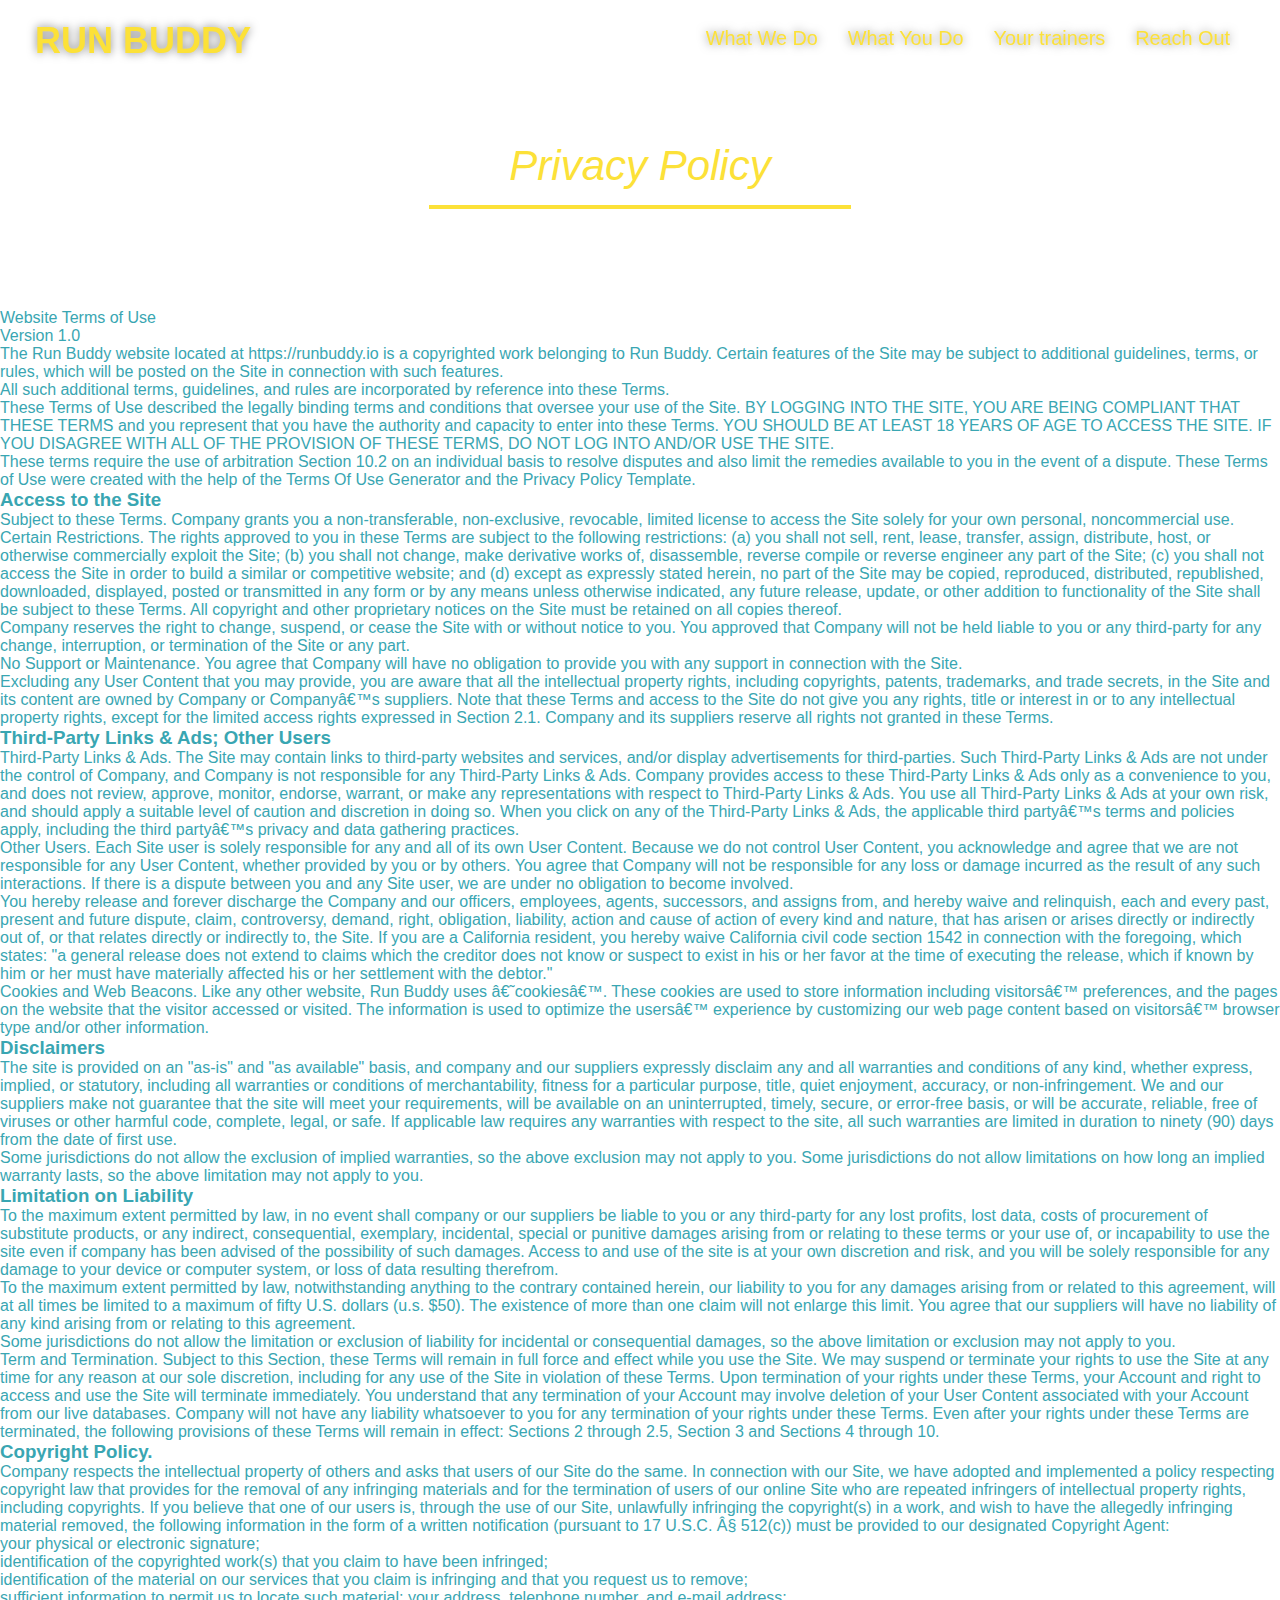
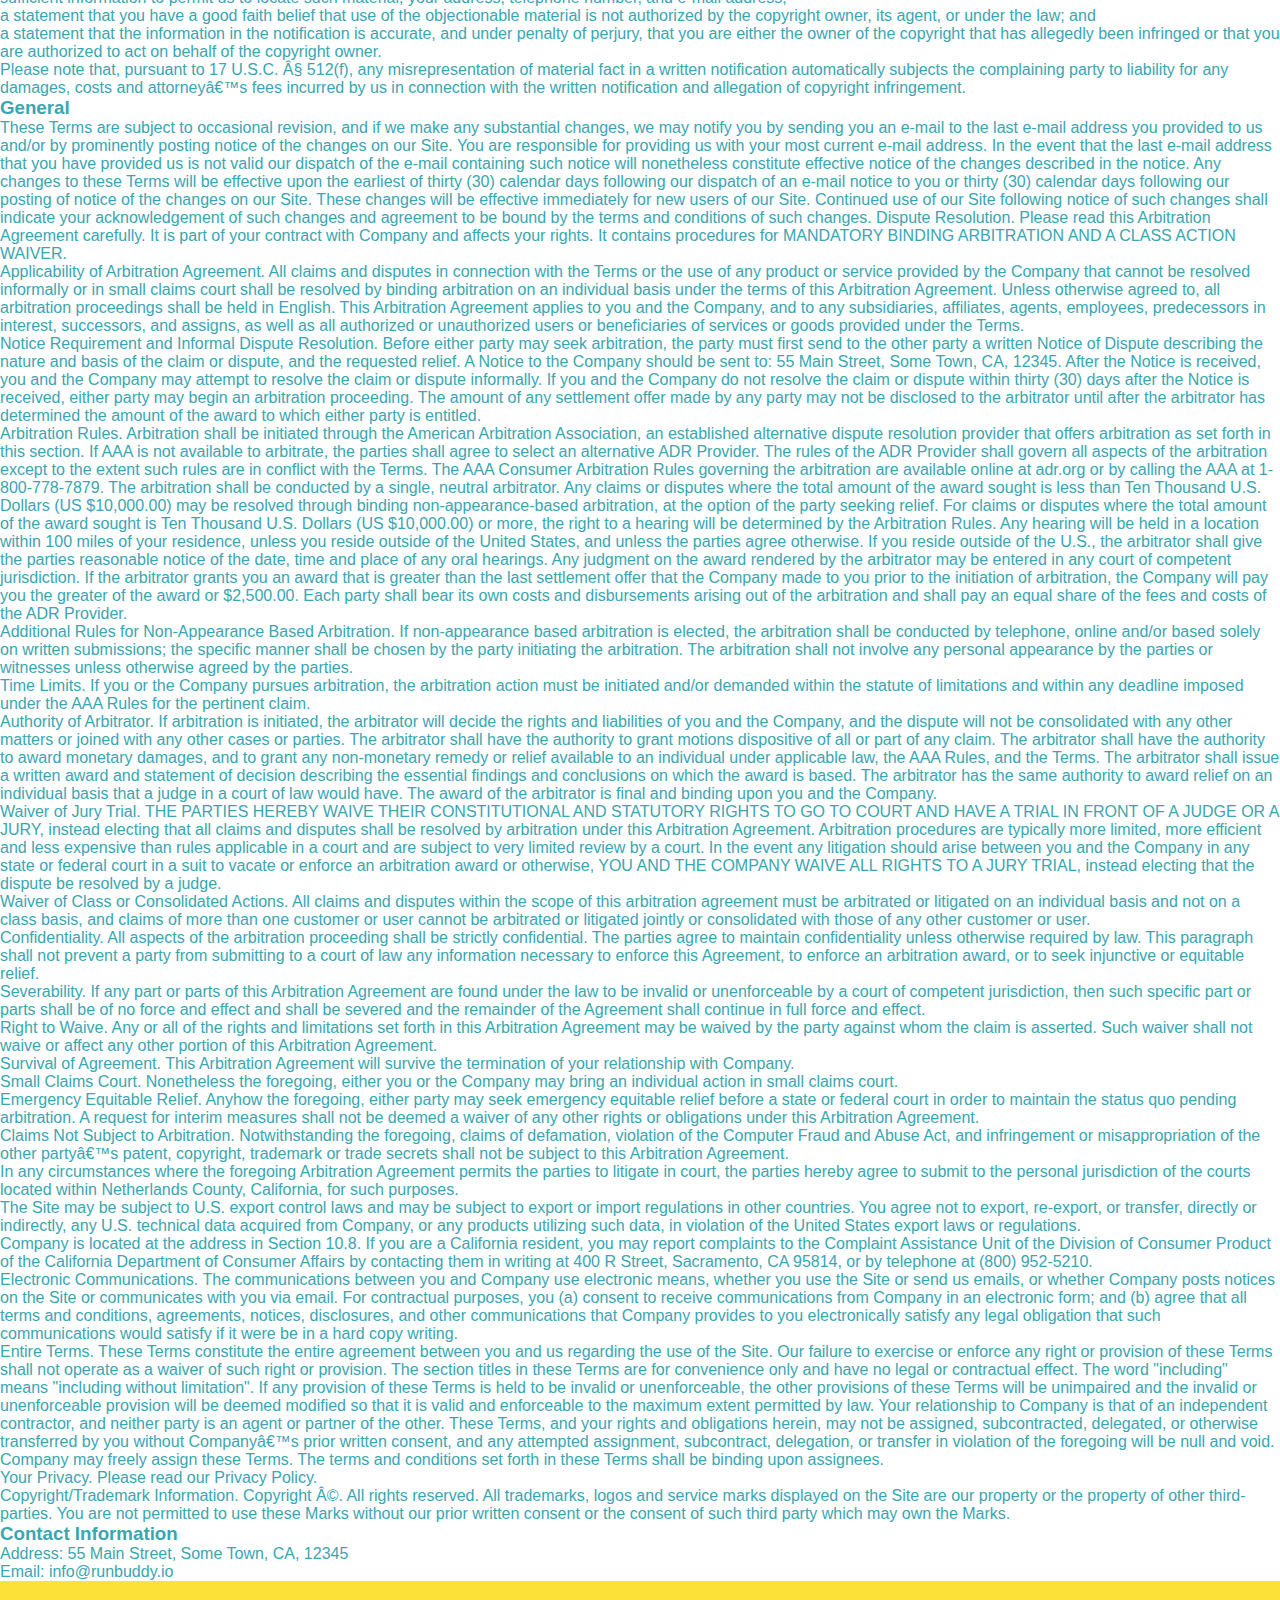
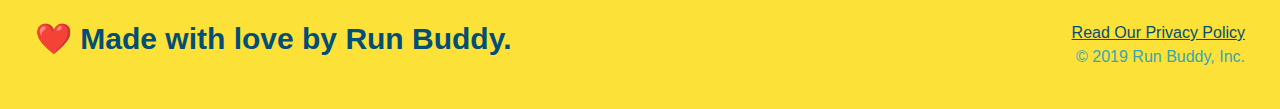
<file: privacypolicy.html>
<!DOCTYPE html>
<html lang="en">
  <head>

    <link rel="stylesheet" href="./styled.css" />

    <link rel="stylesheet" href="./secondary-styles.css" />
    
    <meta charset="UTF-8" />

    <meta name="viewport" content="width=device-width, initial-scale=1.0" />

    <title>Privacy Policy - Run Buddy</title>

  </head>
  
  <body>
      
    <header>

        <h1>
    
            <a href="./index.html#what-we-do"></a>RUN BUDDY</a>
    
        </h1>
    
        <nav>
    
            <!-- Unordered list element -->
            <ul>
    
                <!-- List item element -->
                <li>
    
                    <!-- Anchor element -->
                    <a href="#what-we-do">What We Do</a>
    
                </li>
    
                <li>
    
                    <!-- Anchor element -->
                    <a href="#what-you-do">What You Do</a>
    
                </li>
    
                <li>
    
                    <a href="#your-trainers">Your trainers</a>
    
                </li>
    
                <li>
    
                    <a href="#reach-out">Reach Out</a>
    
                </li>
    
            </ul>
    
        </nav>
    
    </header>

    <section class="hero hero-secondary">

        <h2 class="page-title">
            Privacy Policy
        </h2>

    </section>

    <article>
        <p>
            Website Terms of Use
          </p>
    
          <p>
            Version 1.0
          </p>
    
          <p>
            The Run Buddy website located at https://runbuddy.io is a copyrighted work belonging to Run Buddy. Certain
            features of the Site may be subject to additional guidelines, terms, or rules, which will be posted on the Site
            in connection with such features.
          </p>
    
          <p>
            All such additional terms, guidelines, and rules are incorporated by reference into these Terms.
          </p>
    
          <p>
            These Terms of Use described the legally binding terms and conditions that oversee your use of the Site. BY
            LOGGING INTO THE SITE, YOU ARE BEING COMPLIANT THAT THESE TERMS and you represent that you have the authority
            and capacity to enter into these Terms. YOU SHOULD BE AT LEAST 18 YEARS OF AGE TO ACCESS THE SITE. IF YOU
            DISAGREE WITH ALL OF THE PROVISION OF THESE TERMS, DO NOT LOG INTO AND/OR USE THE SITE.
          </p>
    
          <p>
            These terms require the use of arbitration Section 10.2 on an individual basis to resolve disputes and also
            limit the remedies available to you in the event of a dispute. These Terms of Use were created with the help of
            the Terms Of Use Generator and the Privacy Policy Template.
          </p>
    
          <h3>
            Access to the Site
          </h3>
    
          <p>
            Subject to these Terms. Company grants you a non-transferable, non-exclusive, revocable, limited license to
            access the Site solely for your own personal, noncommercial use.
          </p>
    
          <p>
            Certain Restrictions. The rights approved to you in these Terms are subject to the following restrictions: (a)
            you shall not sell, rent, lease, transfer, assign, distribute, host, or otherwise commercially exploit the Site;
            (b) you shall not change, make derivative works of, disassemble, reverse compile or reverse engineer any part of
            the Site; (c) you shall not access the Site in order to build a similar or competitive website; and (d) except
            as expressly stated herein, no part of the Site may be copied, reproduced, distributed, republished, downloaded,
            displayed, posted or transmitted in any form or by any means unless otherwise indicated, any future release,
            update, or other addition to functionality of the Site shall be subject to these Terms. All copyright and other
            proprietary notices on the Site must be retained on all copies thereof.
          </p>
    
          <p>
            Company reserves the right to change, suspend, or cease the Site with or without notice to you. You approved
            that Company will not be held liable to you or any third-party for any change, interruption, or termination of
            the Site or any part.
          </p>
    
          <p>
            No Support or Maintenance. You agree that Company will have no obligation to provide you with any support in
            connection with the Site.
          </p>
    
          <p>
            Excluding any User Content that you may provide, you are aware that all the intellectual property rights,
            including copyrights, patents, trademarks, and trade secrets, in the Site and its content are owned by Company
            or Companyâ€™s suppliers. Note that these Terms and access to the Site do not give you any rights, title or
            interest in or to any intellectual property rights, except for the limited access rights expressed in Section
            2.1. Company and its suppliers reserve all rights not granted in these Terms.
          </p>
    
          <h3>
            Third-Party Links & Ads; Other Users
          </h3>
    
          <p>
            Third-Party Links & Ads. The Site may contain links to third-party websites and services, and/or display
            advertisements for third-parties. Such Third-Party Links & Ads are not under the control of Company, and Company
            is not responsible for any Third-Party Links & Ads. Company provides access to these Third-Party Links & Ads
            only as a convenience to you, and does not review, approve, monitor, endorse, warrant, or make any
            representations with respect to Third-Party Links & Ads. You use all Third-Party Links & Ads at your own risk,
            and should apply a suitable level of caution and discretion in doing so. When you click on any of the
            Third-Party Links & Ads, the applicable third partyâ€™s terms and policies apply, including the third partyâ€™s
            privacy and data gathering practices.
          </p>
    
          <p>
            Other Users. Each Site user is solely responsible for any and all of its own User Content. Because we do not
            control User Content, you acknowledge and agree that we are not responsible for any User Content, whether
            provided by you or by others. You agree that Company will not be responsible for any loss or damage incurred as
            the result of any such interactions. If there is a dispute between you and any Site user, we are under no
            obligation to become involved.
          </p>
    
          <p>
            You hereby release and forever discharge the Company and our officers, employees, agents, successors, and
            assigns from, and hereby waive and relinquish, each and every past, present and future dispute, claim,
            controversy, demand, right, obligation, liability, action and cause of action of every kind and nature, that has
            arisen or arises directly or indirectly out of, or that relates directly or indirectly to, the Site. If you are
            a California resident, you hereby waive California civil code section 1542 in connection with the foregoing,
            which states: "a general release does not extend to claims which the creditor does not know or suspect to exist
            in his or her favor at the time of executing the release, which if known by him or her must have materially
            affected his or her settlement with the debtor."
          </p>
    
          <p>
            Cookies and Web Beacons. Like any other website, Run Buddy uses â€˜cookiesâ€™. These cookies are used to store
            information including visitorsâ€™ preferences, and the pages on the website that the visitor accessed or visited.
            The information is used to optimize the usersâ€™ experience by customizing our web page content based on visitorsâ€™
            browser type and/or other information.
          </p>
    
          <h3>
            Disclaimers
          </h3>
    
          <p>
            The site is provided on an "as-is" and "as available" basis, and company and our suppliers expressly disclaim
            any and all warranties and conditions of any kind, whether express, implied, or statutory, including all
            warranties or conditions of merchantability, fitness for a particular purpose, title, quiet enjoyment, accuracy,
            or non-infringement. We and our suppliers make not guarantee that the site will meet your requirements, will be
            available on an uninterrupted, timely, secure, or error-free basis, or will be accurate, reliable, free of
            viruses or other harmful code, complete, legal, or safe. If applicable law requires any warranties with respect
            to the site, all such warranties are limited in duration to ninety (90) days from the date of first use.
          </p>
    
          <p>
            Some jurisdictions do not allow the exclusion of implied warranties, so the above exclusion may not apply to
            you. Some jurisdictions do not allow limitations on how long an implied warranty lasts, so the above limitation
            may not apply to you.
          </p>
    
          <h3>
            Limitation on Liability
          </h3>
    
          <p>
            To the maximum extent permitted by law, in no event shall company or our suppliers be liable to you or any
            third-party for any lost profits, lost data, costs of procurement of substitute products, or any indirect,
            consequential, exemplary, incidental, special or punitive damages arising from or relating to these terms or
            your use of, or incapability to use the site even if company has been advised of the possibility of such
            damages. Access to and use of the site is at your own discretion and risk, and you will be solely responsible
            for any damage to your device or computer system, or loss of data resulting therefrom.
          </p>
    
          <p>
            To the maximum extent permitted by law, notwithstanding anything to the contrary contained herein, our liability
            to you for any damages arising from or related to this agreement, will at all times be limited to a maximum of
            fifty U.S. dollars (u.s. $50). The existence of more than one claim will not enlarge this limit. You agree that
            our suppliers will have no liability of any kind arising from or relating to this agreement.
          </p>
    
          <p>
            Some jurisdictions do not allow the limitation or exclusion of liability for incidental or consequential
            damages, so the above limitation or exclusion may not apply to you.
          </p>
    
          <p>
            Term and Termination. Subject to this Section, these Terms will remain in full force and effect while you use
            the Site. We may suspend or terminate your rights to use the Site at any time for any reason at our sole
            discretion, including for any use of the Site in violation of these Terms. Upon termination of your rights under
            these Terms, your Account and right to access and use the Site will terminate immediately. You understand that
            any termination of your Account may involve deletion of your User Content associated with your Account from our
            live databases. Company will not have any liability whatsoever to you for any termination of your rights under
            these Terms. Even after your rights under these Terms are terminated, the following provisions of these Terms
            will remain in effect: Sections 2 through 2.5, Section 3 and Sections 4 through 10.
          </p>
    
          <h3>
            Copyright Policy.
          </h3>
    
          <p>
            Company respects the intellectual property of others and asks that users of our Site do the same. In connection
            with our Site, we have adopted and implemented a policy respecting copyright law that provides for the removal
            of any infringing materials and for the termination of users of our online Site who are repeated infringers of
            intellectual property rights, including copyrights. If you believe that one of our users is, through the use of
            our Site, unlawfully infringing the copyright(s) in a work, and wish to have the allegedly infringing material
            removed, the following information in the form of a written notification (pursuant to 17 U.S.C. Â§ 512(c)) must
            be provided to our designated Copyright Agent:
          </p>
    
          <ul>
            <li>
              your physical or electronic signature;
            </li>
            <li>
              identification of the copyrighted work(s) that you claim to have been infringed;
            </li>
            <li>
              identification of the material on our services that you claim is infringing and that you request us to remove;
            </li>
            <li>
              sufficient information to permit us to locate such material; your address, telephone number, and e-mail
              address;
            </li>
            <li>
              a statement that you have a good faith belief that use of the objectionable material is not authorized by the
              copyright owner, its agent, or under the law; and
            </li>
            <li>
              a statement that the information in the notification is accurate, and under penalty of perjury, that you are
              either the owner of the copyright that has allegedly been infringed or that you are authorized to act on
              behalf of the copyright owner.
            </li>
          </ul>
    
          <p>
            Please note that, pursuant to 17 U.S.C. Â§ 512(f), any misrepresentation of material fact in a written
            notification automatically subjects the complaining party to liability for any damages, costs and attorneyâ€™s
            fees incurred by us in connection with the written notification and allegation of copyright infringement.
          </p>
    
          <h3>
            General
          </h3>
    
          <p>
            These Terms are subject to occasional revision, and if we make any substantial changes, we may notify you by
            sending you an e-mail to the last e-mail address you provided to us and/or by prominently posting notice of the
            changes on our Site. You are responsible for providing us with your most current e-mail address. In the event
            that the last e-mail address that you have provided us is not valid our dispatch of the e-mail containing such
            notice will nonetheless constitute effective notice of the changes described in the notice. Any changes to these
            Terms will be effective upon the earliest of thirty (30) calendar days following our dispatch of an e-mail
            notice to you or thirty (30) calendar days following our posting of notice of the changes on our Site. These
            changes will be effective immediately for new users of our Site. Continued use of our Site following notice of
            such changes shall indicate your acknowledgement of such changes and agreement to be bound by the terms and
            conditions of such changes. Dispute Resolution. Please read this Arbitration Agreement carefully. It is part of
            your contract with Company and affects your rights. It contains procedures for MANDATORY BINDING ARBITRATION AND
            A CLASS ACTION WAIVER.
          </p>
    
          <p>
            Applicability of Arbitration Agreement. All claims and disputes in connection with the Terms or the use of any
            product or service provided by the Company that cannot be resolved informally or in small claims court shall be
            resolved by binding arbitration on an individual basis under the terms of this Arbitration Agreement. Unless
            otherwise agreed to, all arbitration proceedings shall be held in English. This Arbitration Agreement applies to
            you and the Company, and to any subsidiaries, affiliates, agents, employees, predecessors in interest,
            successors, and assigns, as well as all authorized or unauthorized users or beneficiaries of services or goods
            provided under the Terms.
          </p>
    
          <p>
            Notice Requirement and Informal Dispute Resolution. Before either party may seek arbitration, the party must
            first send to the other party a written Notice of Dispute describing the nature and basis of the claim or
            dispute, and the requested relief. A Notice to the Company should be sent to: 55 Main Street, Some Town, CA,
            12345. After the Notice is received, you and the Company may attempt to resolve the claim or dispute informally.
            If you and the Company do not resolve the claim or dispute within thirty (30) days after the Notice is received,
            either party may begin an arbitration proceeding. The amount of any settlement offer made by any party may not
            be disclosed to the arbitrator until after the arbitrator has determined the amount of the award to which either
            party is entitled.
          </p>
    
          <p>
            Arbitration Rules. Arbitration shall be initiated through the American Arbitration Association, an established
            alternative dispute resolution provider that offers arbitration as set forth in this section. If AAA is not
            available to arbitrate, the parties shall agree to select an alternative ADR Provider. The rules of the ADR
            Provider shall govern all aspects of the arbitration except to the extent such rules are in conflict with the
            Terms. The AAA Consumer Arbitration Rules governing the arbitration are available online at adr.org or by
            calling the AAA at 1-800-778-7879. The arbitration shall be conducted by a single, neutral arbitrator. Any
            claims or disputes where the total amount of the award sought is less than Ten Thousand U.S. Dollars (US
            $10,000.00) may be resolved through binding non-appearance-based arbitration, at the option of the party seeking
            relief. For claims or disputes where the total amount of the award sought is Ten Thousand U.S. Dollars (US
            $10,000.00) or more, the right to a hearing will be determined by the Arbitration Rules. Any hearing will be
            held in a location within 100 miles of your residence, unless you reside outside of the United States, and
            unless the parties agree otherwise. If you reside outside of the U.S., the arbitrator shall give the parties
            reasonable notice of the date, time and place of any oral hearings. Any judgment on the award rendered by the
            arbitrator may be entered in any court of competent jurisdiction. If the arbitrator grants you an award that is
            greater than the last settlement offer that the Company made to you prior to the initiation of arbitration, the
            Company will pay you the greater of the award or $2,500.00. Each party shall bear its own costs and
            disbursements arising out of the arbitration and shall pay an equal share of the fees and costs of the ADR
            Provider.
          </p>
    
          <p>
            Additional Rules for Non-Appearance Based Arbitration. If non-appearance based arbitration is elected, the
            arbitration shall be conducted by telephone, online and/or based solely on written submissions; the specific
            manner shall be chosen by the party initiating the arbitration. The arbitration shall not involve any personal
            appearance by the parties or witnesses unless otherwise agreed by the parties.
          </p>
    
          <p>
            Time Limits. If you or the Company pursues arbitration, the arbitration action must be initiated and/or demanded
            within the statute of limitations and within any deadline imposed under the AAA Rules for the pertinent claim.
          </p>
    
          <p>
            Authority of Arbitrator. If arbitration is initiated, the arbitrator will decide the rights and liabilities of
            you and the Company, and the dispute will not be consolidated with any other matters or joined with any other
            cases or parties. The arbitrator shall have the authority to grant motions dispositive of all or part of any
            claim. The arbitrator shall have the authority to award monetary damages, and to grant any non-monetary remedy
            or relief available to an individual under applicable law, the AAA Rules, and the Terms. The arbitrator shall
            issue a written award and statement of decision describing the essential findings and conclusions on which the
            award is based. The arbitrator has the same authority to award relief on an individual basis that a judge in a
            court of law would have. The award of the arbitrator is final and binding upon you and the Company.
          </p>
    
          <p>
            Waiver of Jury Trial. THE PARTIES HEREBY WAIVE THEIR CONSTITUTIONAL AND STATUTORY RIGHTS TO GO TO COURT AND HAVE
            A TRIAL IN FRONT OF A JUDGE OR A JURY, instead electing that all claims and disputes shall be resolved by
            arbitration under this Arbitration Agreement. Arbitration procedures are typically more limited, more efficient
            and less expensive than rules applicable in a court and are subject to very limited review by a court. In the
            event any litigation should arise between you and the Company in any state or federal court in a suit to vacate
            or enforce an arbitration award or otherwise, YOU AND THE COMPANY WAIVE ALL RIGHTS TO A JURY TRIAL, instead
            electing that the dispute be resolved by a judge.
          </p>
    
          <p>
            Waiver of Class or Consolidated Actions. All claims and disputes within the scope of this arbitration agreement
            must be arbitrated or litigated on an individual basis and not on a class basis, and claims of more than one
            customer or user cannot be arbitrated or litigated jointly or consolidated with those of any other customer or
            user.
          </p>
    
          <p>
            Confidentiality. All aspects of the arbitration proceeding shall be strictly confidential. The parties agree to
            maintain confidentiality unless otherwise required by law. This paragraph shall not prevent a party from
            submitting to a court of law any information necessary to enforce this Agreement, to enforce an arbitration
            award, or to seek injunctive or equitable relief.
          </p>
    
          <p>
            Severability. If any part or parts of this Arbitration Agreement are found under the law to be invalid or
            unenforceable by a court of competent jurisdiction, then such specific part or parts shall be of no force and
            effect and shall be severed and the remainder of the Agreement shall continue in full force and effect.
          </p>
    
          <p>
            Right to Waive. Any or all of the rights and limitations set forth in this Arbitration Agreement may be waived
            by the party against whom the claim is asserted. Such waiver shall not waive or affect any other portion of this
            Arbitration Agreement.
          </p>
    
          <p>
            Survival of Agreement. This Arbitration Agreement will survive the termination of your relationship with
            Company.
          </p>
    
          <p>
            Small Claims Court. Nonetheless the foregoing, either you or the Company may bring an individual action in small
            claims court.
          </p>
    
          <p>
            Emergency Equitable Relief. Anyhow the foregoing, either party may seek emergency equitable relief before a
            state or federal court in order to maintain the status quo pending arbitration. A request for interim measures
            shall not be deemed a waiver of any other rights or obligations under this Arbitration Agreement.
          </p>
    
          <p>
            Claims Not Subject to Arbitration. Notwithstanding the foregoing, claims of defamation, violation of the
            Computer Fraud and Abuse Act, and infringement or misappropriation of the other partyâ€™s patent, copyright,
            trademark or trade secrets shall not be subject to this Arbitration Agreement.
          </p>
    
          <p>
            In any circumstances where the foregoing Arbitration Agreement permits the parties to litigate in court, the
            parties hereby agree to submit to the personal jurisdiction of the courts located within Netherlands County,
            California, for such purposes.
          </p>
    
          <p>
            The Site may be subject to U.S. export control laws and may be subject to export or import regulations in other
            countries. You agree not to export, re-export, or transfer, directly or indirectly, any U.S. technical data
            acquired from Company, or any products utilizing such data, in violation of the United States export laws or
            regulations.
          </p>
    
          <p>
            Company is located at the address in Section 10.8. If you are a California resident, you may report complaints
            to the Complaint Assistance Unit of the Division of Consumer Product of the California Department of Consumer
            Affairs by contacting them in writing at 400 R Street, Sacramento, CA 95814, or by telephone at (800) 952-5210.
          </p>
    
          <p>
            Electronic Communications. The communications between you and Company use electronic means, whether you use the
            Site or send us emails, or whether Company posts notices on the Site or communicates with you via email. For
            contractual purposes, you (a) consent to receive communications from Company in an electronic form; and (b)
            agree that all terms and conditions, agreements, notices, disclosures, and other communications that Company
            provides to you electronically satisfy any legal obligation that such communications would satisfy if it were be
            in a hard copy writing.
          </p>
    
          <p>
            Entire Terms. These Terms constitute the entire agreement between you and us regarding the use of the Site. Our
            failure to exercise or enforce any right or provision of these Terms shall not operate as a waiver of such right
            or provision. The section titles in these Terms are for convenience only and have no legal or contractual
            effect. The word "including" means "including without limitation". If any provision of these Terms is held to be
            invalid or unenforceable, the other provisions of these Terms will be unimpaired and the invalid or
            unenforceable provision will be deemed modified so that it is valid and enforceable to the maximum extent
            permitted by law. Your relationship to Company is that of an independent contractor, and neither party is an
            agent or partner of the other. These Terms, and your rights and obligations herein, may not be assigned,
            subcontracted, delegated, or otherwise transferred by you without Companyâ€™s prior written consent, and any
            attempted assignment, subcontract, delegation, or transfer in violation of the foregoing will be null and void.
            Company may freely assign these Terms. The terms and conditions set forth in these Terms shall be binding upon
            assignees.
          </p>
    
          <p>
            Your Privacy. Please read our Privacy Policy.
          </p>
    
          <p>
            Copyright/Trademark Information. Copyright Â©. All rights reserved. All trademarks, logos and service marks
            displayed on the Site are our property or the property of other third-parties. You are not permitted to use
            these Marks without our prior written consent or the consent of such third party which may own the Marks.
          </p>
    
          <h3>
            Contact Information
          </h3>
    
          <p>
            Address: 55 Main Street, Some Town, CA, 12345
          </p>
    
          <p>
            Email: info@runbuddy.io
          </p>
    </article>

    <footer>

        <h2>❤️ Made with love by Run Buddy.</h2>

        <div>

            <a href="#">Read Our Privacy Policy</a><br />
            &copy; 2019 Run Buddy, Inc.

        </div>

    </footer>

  </body>
</html>
</file>
<file: styled.css>
* {

    margin: 0;
    padding: 0;
    box-sizing: border-box;

}

:root {

    --primary-color: #fce138;
    --secondary-color: #024e76;
    --tertiary-color: #39a6b2;
    
}

body {

    color: var(--tertiary-color);
    font-family: Arial, Helvetica, sans-serif;

}

/* Nav */
header {

    padding: 20px 35px;
    display: flex;
    justify-content: space-between;
    flex-wrap: wrap;
    position: -webkit-sticky;
    position: sticky;
    top: 0;
    background-image: url("https://static.fullstack-bootcamp.com/module-1/hero-bg.jpg");
    background-size: cover;
    background-position: 80%;
    background-attachment: fixed;
    z-index: 9999;

}

header h1 {

    font-weight: bold;
    font-size: 36px;
    color: var(--primary-color);
    margin: 0;
    text-shadow: 0 0 10px rgba(0, 0, 0, 0.5);

}

header a {
    
    text-decoration: none;
    color: var(--primary-color);

}

header nav {

    margin: 7px 0;

}

header nav ul {
    
    display: flex;
    flex-wrap: wrap;
    justify-content: space-between;
    align-items: center;
    list-style: none;

}

header nav ul li a {

    padding: 10px 15px;
    font-weight: lighter;
    font-size: 1.55vw;
    text-shadow: 0 0 10px rgba(0, 0, 0, 0.5);

}

header nav ul li a:hover {

background: var(--primary-color);
color: var(--secondary-color);
border-radius: 15px;
text-shadow: none;

}

.checkbox-wrapper input, .radio-wrapper input {

    opacity: 0;

}

.checkbox-wrapper label, .radio-wrapper label {

    position: relative;
    left: 10px;
    margin: 10px;
    line-height: 1.6;

}

.checkbox-wrapper label::before, .radio-wrapper label::before {

    content: "";
    height: 20px;
    width: 20px;
    background: rgba(255, 255, 255, 0.75);  
    border: 1px solid var(--secondary-color);  
    position: absolute;
    top: -4px;
    left: -30px;
    border-radius: 50%;

  }

  .radio-wrapper label::after {
      
    content: "";
    width: 20px;
    height: 20px;
    border-radius: 50%;
    background: var(--secondary-color);
    position: absolute;
    left: -29px;
    top: -3px;
    background-image: radial-gradient(circle, var(--tertiary-color), var(--secondary-color));

  }
  
  .checkbox-wrapper label::after {

    content: "";
    height: 6px;
    width: 14px;
    border-left: 2px solid var(--secondary-color);
    border-bottom: 2px solid var(--secondary-color);
    position: absolute;
    left: -26px;
    top: 1px;
    transform: rotate(-58deg);

  }

  .checkbox-wrapper input + label::after, 
  .radio-wrapper input + label::after {

    content: none;

  }
  
  .checkbox-wrapper input:checked + label::after, 
  .radio-wrapper input:checked + label::after {

    content: "";

  }


/* footer */
footer {

    background: var(--primary-color);
    width: 100%;
    padding: 40px 35px;
    display: flex;
    justify-content: space-between;
    flex-wrap: wrap;

}

footer h2 {

    color:var(--secondary-color);
    font-size: 30px;
    margin: 0;

}
footer div {

    line-height: 1.5;
    text-align: right;

}

footer a {

    color: var(--secondary-color);

}

section {

    padding: 60px;

}

/*HERO STYLE*/
.hero {

    background-image: url("https://static.fullstack-bootcamp.com/module-1/hero-bg.jpg");
    background-size: cover;
    background-position: 80%;
    display: flex;
    justify-content: center;
    flex-wrap: wrap;
    align-items: flex-start;
    background-attachment: fixed;

}

.hero-habits {

    width: 35%;
    text-align: right;
    margin: 3.5%;
    color: #fff;
    font-size: 18px;
    line-height: 1.2;
    

}

.hero-habits h2 {

    font-style: italic;
    font-size: 55px;
    color: var(--primary-color);
    text-shadow: 0 0 10px rgba(0, 0, 0, 0.5);

  }

.hero-form {

    background-color: rgba(252, 225, 56, .8);
    padding: 20px;
    width: 40%;
    color: var(--secondary-color);
    border: solid 3px var(--secondary-color);
    position: absolute;
    margin: 3.5%;
    border-radius: 15px;

}

.hero-form h3 {

    margin: 0;
    font-size: 24px;

}

.hero-form p {

    margin: 5px 0 15px 0;

}

.form-input {

    border: 1px solid var(--secondary-color);
    display: block;
    padding: 7px 15 px;
    font-size: 16px;
    color: var(--secondary-color);
    width: 100%;
    margin-bottom: 15px;
    border-radius: 10px;

}

.form-input:focus {

    background-color: rgba(255,255,255, 1);
    outline: none;

}

.hero-form label {

    margin: 0 5px;
    
}

.hero-form button {

    color: var(--primary-color);
    background-color: var(--secondary-color);
    border: none;
    padding: 10px 20px;
    font-size: 16px;
    border-radius: 10px;

}

.hero-form button:hover {

    background-color: var(--secondary-color);

}

/* Section title styles */
.section-title {

    font-size: 48px;
    color:var(--secondary-color);
    border-bottom: 3px solid;
    padding-bottom: 20px;
    text-align: center;
    margin: 0 auto 35px auto;
    width: 50%;

}

.primary-border {

    border-color: var(--primary-color);

}

.secondary-border {

    border-color: var(--tertiary-color);

}

/* What we do*/
.intro p {

    line-height: 1.7;
    color: var(--tertiary-color);
    width: 80%;
    font-size: 20px;
    margin: 0 auto;
    text-align: center;

}

/* What you do*/
.step {

    margin: 50px auto;
    padding-bottom: 50px;
    width: 80%;
    display: flex;
    flex-wrap: wrap;
    align-items: center;
    justify-content: space-between;

}

.step:nth-child(even) {

    border-bottom: 1px solid var(--tertiary-color);

}

.step:not(:last-child) {

    border-bottom: 1px solid var(--tertiary-color);

  }

.steps {

    background: var(--primary-color);

}

.step h3 {

    color:var(--secondary-color);
    font-size: 46px;
    flex: 1 30%;

}

.step-text h4 {

    font-size: 26px;
    line-height: 1.5;
    color:var(--secondary-color);

}

.step-text p {

    color: var(--tertiary-color);
    font-size: 18px;

}

.step-img {

    flex: 1 12%;
    margin-right: 20px;

}

.step-img img {

    max-width: 100%;


}

.step-info {

    flex: 2 70%;
    display: flex;
    flex-wrap: wrap;
    align-items: center;

}

.step-text {

    flex: 12;

}

.trainer {

    margin: 20px;
    background: var(--secondary-color);
    color:var(--primary-color);
    flex: 1;

}

.trainers {

    width: 100%;
    margin: 0 auto;
    display: flex;
    flex-wrap: wrap;
    justify-content: space-around;

}

.trainer img {

    width: 100%;

}

.trainer-bio {

    padding: 25px;
    line-height: 1.3;

}

.trainer-bio h3 {

    font-size: 28px;

}

.trainer-bio h4 {

    font-weight: lighter;
    font-size: 22px;
    margin-bottom: 15px;

}

.trainer-bio p {

    font-size: 17px;

}

/* Reach out */
.contact {

    color: var(--secondary-color);

}

.contact-info {

    display: flex;
    justify-content: space-between;
    flex-wrap: wrap;
    background-color: var(--secondary-color);

}

.contact-info > * {

    flex: 1;
    margin: 15px;

}

.contact-info h2 {

    color: var(--primary-color);

}

.contact-info iframe {

    height: 400px;

}

.contact-info div {

  color: white;

}

.contact-info h3 {

  color: var(--primary-color);
  font-size: 32px;

}

.contact-info p, .contact-info address {

  margin: 20px 0;
  line-height: 1.5;
  font-size: 16px;
  font-style: normal;

}

.contact-info a {

  color: var(--primary-color);

}

.contact-form input, .contact-form textarea {

    border: 1px solid var(--secondary-color);
    display: block;
    padding: 7px 15px;
    font-size: 16px;
    color: var(--secondary-color);
    width: 100%;
    margin-bottom: 15px;
    margin-top: 5px;
    border-radius: 10px;

}

.contact-form input:focus, .contact-form textarea:focus {

    color:var(--secondary-color);

}

.contact-form-button {

    width: 100%;
    border: none;
    background: var(--primary-color);
    color:var(--secondary-color);
    text-align: center;
    padding: 15px 0;
    font-size: 16px;
    border-radius: 10px;
    
}

.contact-form-button:hover {

    background: var(--primary-color);
    color:var(--secondary-color);
    
}

/* Utilities */
.text-left {

    text-align: left

}

.text-right {

    text-align: right;
}
.flex-row {

    display: flex;

}


/* MEDIA QUERY FOR SMALLER DESKTOP SCREENS */
@media screen and (max-width: 980px) {

    header {

        padding-bottom: 0;
        justify-content: center;

    }

    header h1 {

        width: 100%;
        text-align: center;

    }

    header nav ul {

        margin-top: 20px;
        width: 100%;
        justify-content: center;

    }

    footer h2, footer div {

        text-align: center;
        width: 100%;

    }

    .hero-cta, .hero-form {

        width: 100%;

      }
      
      .hero-cta {

        text-align: center;

      }

      .section-title {

        width: 80%;

      }
      
      .trainer {

        flex: 0 70%;

      }
      
      .contact-info iframe {

        flex: 1 100%;

      }

  }
  
  /* MEDIA QUERY FOR TABLETS AND SMALLER */
  @media screen and (max-width: 768px) {

    header {

        position: relative;
        
    }

    section {

        padding: 30px 15px;

      }

      .step h3 {

        flex: 1 100%;
        text-align: center;

      }
    
      .step-info {

        flex: 2 100%;
        text-align: center;
        justify-content: center;

      }
    
      .step-img {

        flex: 0 32%;
        margin-right: 0;
        margin-top: 15px;
        margin-bottom: 15px;

      }
    
      .step-text {

        flex: 100%; 

      }

  }
  
  /* MEDIA QUERY FOR MOBILE PHONES AND SMALLER */
  @media screen and (max-width: 575px) {

    .hero-form button {

        width: 100%;

      }
    
      .section-title {

        width: 95%;

      }
    
      .intro p {

        width: 100%;

      }
    
      .trainer {

        flex: 0 100%;

      }
    
      .contact-info {

        text-align: center;

      }
    
      .contact-info > * {

        flex: 0 100%;

      }

      .contact-form {

        order: 3;
        
      }
    
  }
</file>
<file: secondary-styles.css>
.hero {
    background-position: bottom;
    height: auto;
    text-align: center;
    margin-bottom: 40px;
  }

  .page-title {

    padding: 0 80px 15px 80px;
    font-size: 42px;
    font-weight: 400;
    font-style: italic;
    color: #fce138;
    display: inline-block;
    border-bottom: 4px solid #fce138;

  }

  .hero h2 {

    display: inline-block;
    border-bottom: 4px solid #fce138;
    padding: 0 80px 15px 80px;
    font-weight: normal;
    font-size: 42px;
    font-style: italic;

  }

  .secondary-content {

    width: 80%;
    margin: 0 auto;
    color:#024e76;

  }

  .secondary-content h3 {

    font-size: 25px;
    margin: 20px 0;

  }

  .secondary-content p {

    font-size: 16px;
    line-height: 1.5;
    margin: 20px 0;

  }

  .secondary-content ul {

    margin: 15px 20px;

  }

  .secondary-content li {

    color:#39a6b2;
    margin: 10px 0;
    
  }
</file>
